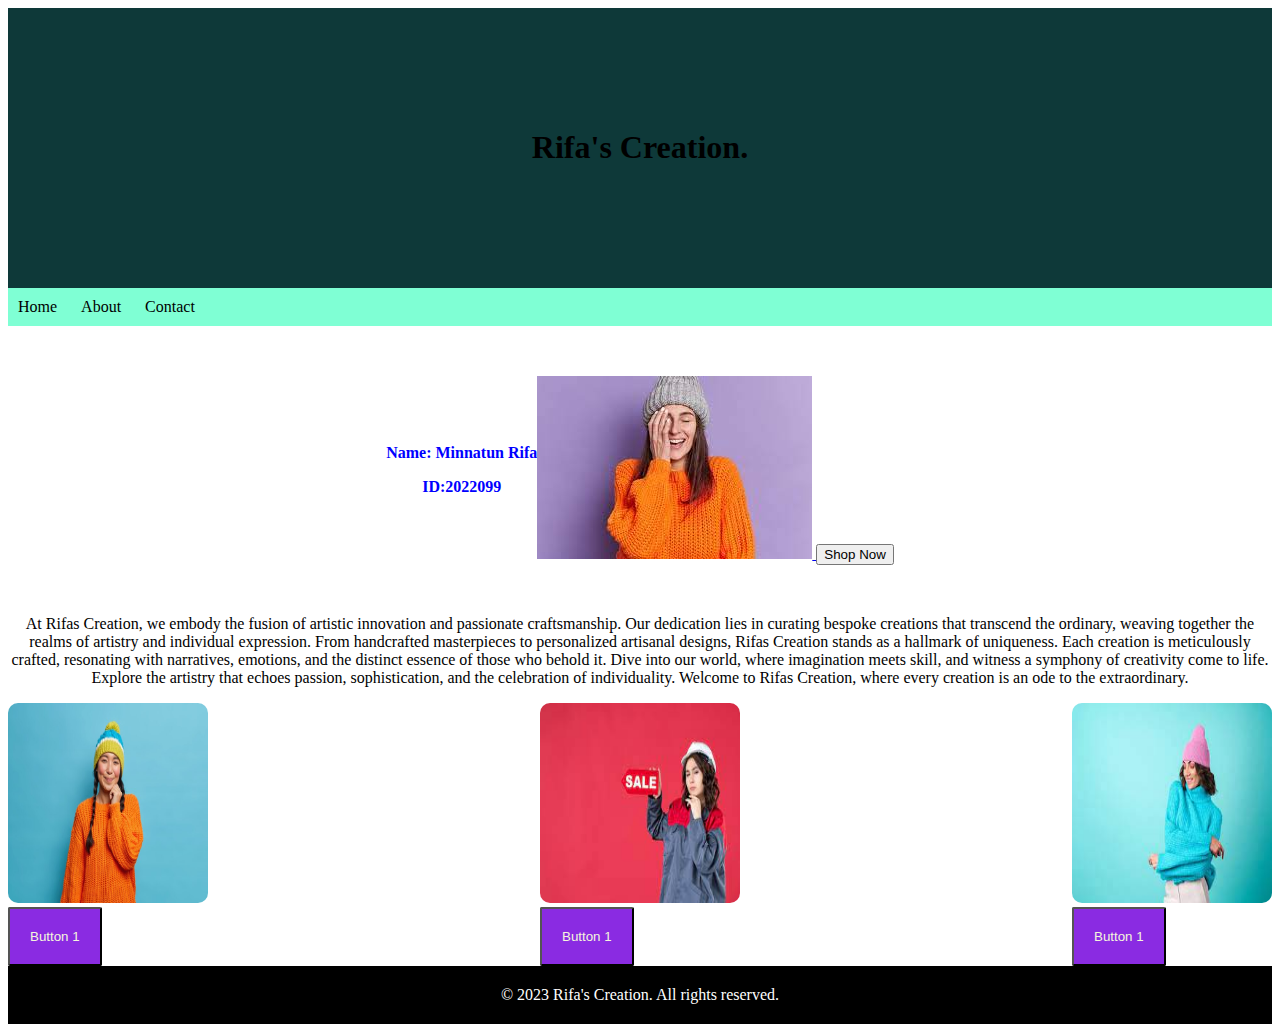
<file: index.html>
<!DOCTYPE html>
<html lang="en">
<head>
    <meta charset="UTF-8">
    <meta name="viewport" content="width=device-width, initial-scale=1.0">
    <link rel="stylesheet" href="nov11.css">
    <title>Your Website - Home</title>
</head>
<body>

    <!-- Banner Section -->
    <div class="banner">
        <h1>Rifa's Creation.</h1>
    </div>
    <!-- Navbar from w3schools.com -->
    <div class="navbar">
        <a href="index.html">Home</a>
        <a href="about.html">About</a>
        <a href="content.html">Contact</a>
    </div>

    

    <!-- Content Section -->
    <div class="clickable_image">
       <div>
        <h3>Name: Minnatun Rifa</h3>
        <h3>ID:2022099</h3>
       </div> 
        <a href="https://www.amazon.com/Hoodies/s?k=Hoodies">
            <img src="images/img10.jpeg" alt="Clickable Image">
            <button class="curved-button">Shop Now</button>
        </a>
    </div>


    <!-- Content Section -->
    <div class="conten">
        <p>At Rifas Creation, we embody the fusion of artistic innovation and passionate craftsmanship. Our dedication lies in curating bespoke creations that transcend the ordinary, weaving together the realms of artistry and individual expression.

            From handcrafted masterpieces to personalized artisanal designs, Rifas Creation stands as a hallmark of uniqueness. Each creation is meticulously crafted, resonating with narratives, emotions, and the distinct essence of those who behold it.
            
            Dive into our world, where imagination meets skill, and witness a symphony of creativity come to life. Explore the artistry that echoes passion, sophistication, and the celebration of individuality. Welcome to Rifas Creation, where every creation is an ode to the extraordinary.</p>
        <div class="images_container">
            <div class="image">
                <img src="/images/img2.jpg" alt="Image 1">
               <div><button class="image_button">Button 1</button></div> 
            </div>
            <div class="image">
                <img src="images/img1.jpeg" alt="Image 2">
                <div><button class="image_button">Button 1</button></div> 
            </div>
            <div class="image">
                <img src="/images/img3.jpeg" alt="Image 3">
                <div><button class="image_button">Button 1</button></div> 
            </div>
        </div>
        <footer>
            &copy; 2023 Rifa's Creation. All rights reserved.
        </footer>

    <!-- JavaScript for user input capture and display -->
    <script src="script.js"></script>
</body>
</html>
</file>
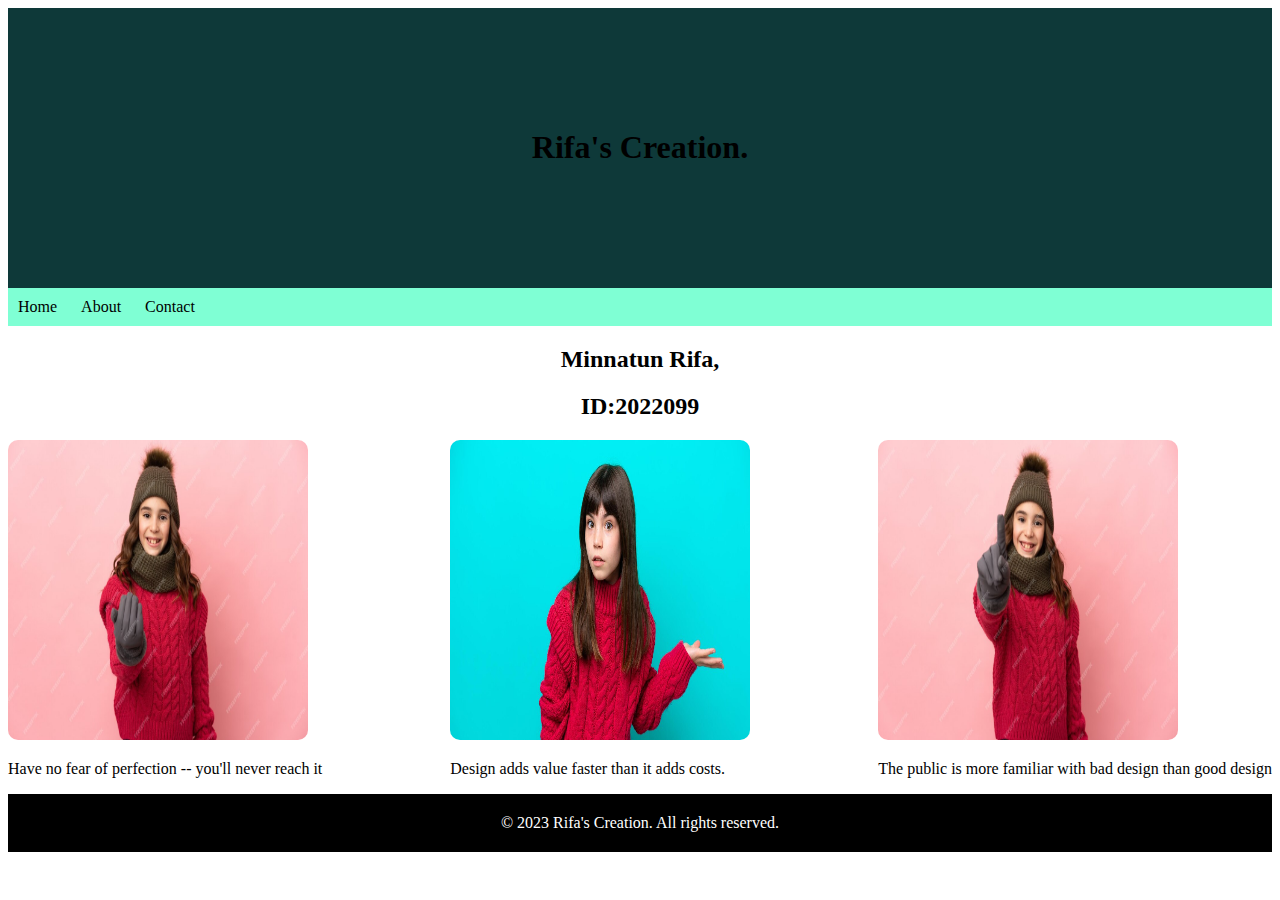
<file: about.html>
<!DOCTYPE html>
<html lang="en">
<head>
    <meta charset="UTF-8">
    <meta name="viewport" content="width=device-width, initial-scale=1.0">
    <link rel="stylesheet" href="nov11.css">
    <title>Your Website - Home</title>
</head>
<body>
    <!-- Banner Section -->
    <div class="banner">
        <h1>Rifa's Creation.</h1>
    </div>
    <!-- Navbar from w3schools.com -->
    <div class="navbar">
        <a href="index.html">Home</a>
        <a href="about.html">About</a>
        <a href="content.html">Contact</a>
    </div>

    

    

    <!-- About Section with Centered Images -->
    <div class="about_section">
       <div class="abouttittle">
        <h2>Minnatun Rifa,</h2>
        <H2>ID:2022099</H2></div> 

        <div class="centered_images">
            <div>
                <img src="/images/img4.jpg" alt="">
                <p>Have no fear of perfection -- you'll never reach it</p>

            </div>
            
            <div>
                <img src="/images/img5.jpg" alt="">
                <p>Design adds value faster than it adds costs.</p>

            </div>
            <div>
                <img src="/images/img6.jpg" alt="">
                <p>The public is more familiar with bad design than good design</p>

            </div>
        </div>
    </div>

    <footer>
        &copy; 2023 Rifa's Creation. All rights reserved.
    </footer>
    <script src="script.js"></script>
</body>
</html>
</file>
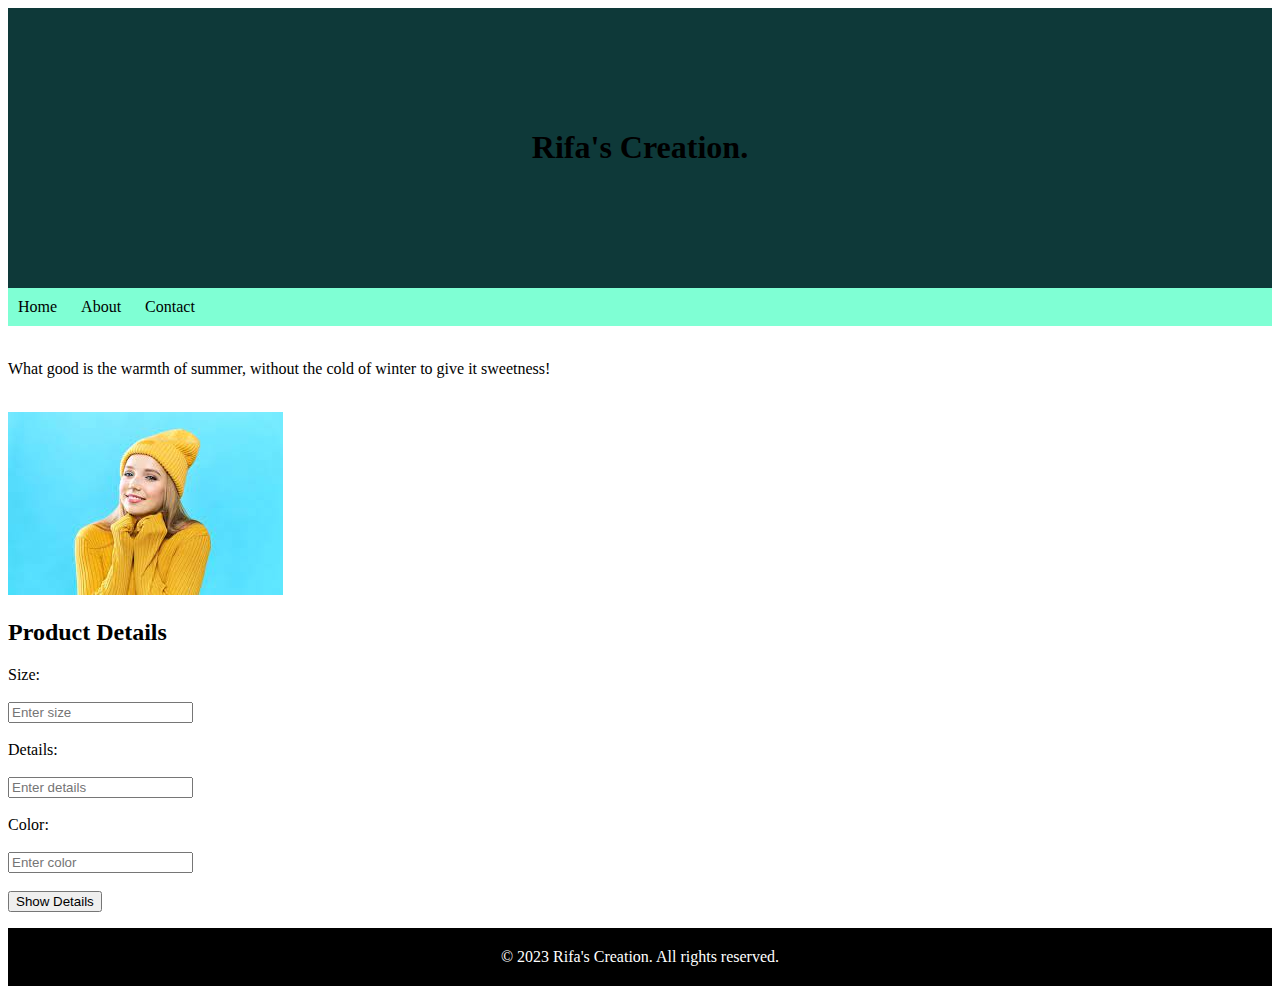
<file: content.html>
<!DOCTYPE html>
<html lang="en">
<head>
    <meta charset="UTF-8">
    <meta name="viewport" content="width=device-width, initial-scale=1.0">
    <link rel="stylesheet" href="nov11.css">
    <title>Your Website - Content</title>
</head>
<body>
    <!-- Banner Section -->
    <div class="banner">
        <h1>Rifa's Creation.</h1>
    </div>
    <!-- Navbar from w3schools.com -->
    <div class="navbar">
        <a href="index.html">Home</a>
        <a href="about.html">About</a>
        <a href="content.html">Contact</a>
    </div>

    

    <!-- Content Section with CSS display - flex -->
    <div class="content-flex"> <br>
        <p>What good is the warmth of summer, without the cold of winter to give it sweetness!</p> <br>
        
        <img src="/images/img9.jpeg" alt="Image 9">
    </div>
    <div class="product-details">
        <h2>Product Details</h2>
        <label for="size">Size:</label> <br><br>
        <input type="text" id="sizeInput" placeholder="Enter size"> <br><br>
        <label for="details">Details:</label> <br><br>
        <input type="text" id="detailsInput" placeholder="Enter details"> <br> <br>
        <label for="color">Color:</label> <br><br>
        <input type="text" id="colorInput" placeholder="Enter color"> <br> <br>
        <button onclick="showProductDetails()">Show Details</button>
        <p id="productDetails"></p>
    </div>

    <!-- JavaScript for user input capture and display -->
    <script src="script.js"></script>
    <footer>
        &copy; 2023 Rifa's Creation. All rights reserved.
    </footer>
</body>
</html>
</file>
<file: nov11.css>
.body {
    margin: 0;
    font-family: 'Roboto', sans-serif;
    display: flex;
    flex-direction: column;
    min-height: 100vh;
    margin: 0;
}
.navbar{
    padding: 10px 0px;
    background-color: aquamarine;
    
}
.navbar a{
    padding: 0px 10px;
    color: black;
    text-decoration: none ;
    


}
.navbar a:hover{
    color: brown;
}
.banner{
    background-color: rgb(14, 57, 57);
    padding: 100px 0px;
    text-align: center;
    display: flex;
    justify-content: center;
    align-items: center;
}
.clickable_image{
    text-align: center;
    display: flex;
    justify-content: center;
    align-items: center;
    margin: 50px 0px;
}
.clickable_image h3{
    color: blue;
    font-weight: 700;
    font-size: medium;
    font-family: 'Times New Roman', Times, serif;

}
.conten p{
    text-align: center;
    font-size: medium;
}
.conten .images_container img{
    width: 200px;
    height: 200px;
    border-radius: 10px;


}
.conten .images_container{
    display: flex;
    justify-content: space-between;
    align-items: center;

}
.container button{
    padding: 10px;
    border-radius: 5px;
background-color: brown;

}


.about_section .abouttittle {

    text-align: center;
}
.about_section .centered_images{
    display: flex;
    align-items: center;
    justify-content: space-between;
}
.about_section .centered_images img {
    width: 300px;
    height: 300px;
    border-radius: 10px;

}
.image_button{
    padding: 20px;
    background-color: blueviolet;
    border-radius: 2px;
    color: beige;

}
.image_button:hover{
    opacity: 0.5;
}
footer {
    text-align: center;
    background-color: #000;
    color: #fff;
    padding: 20px 0;
}
</file>
